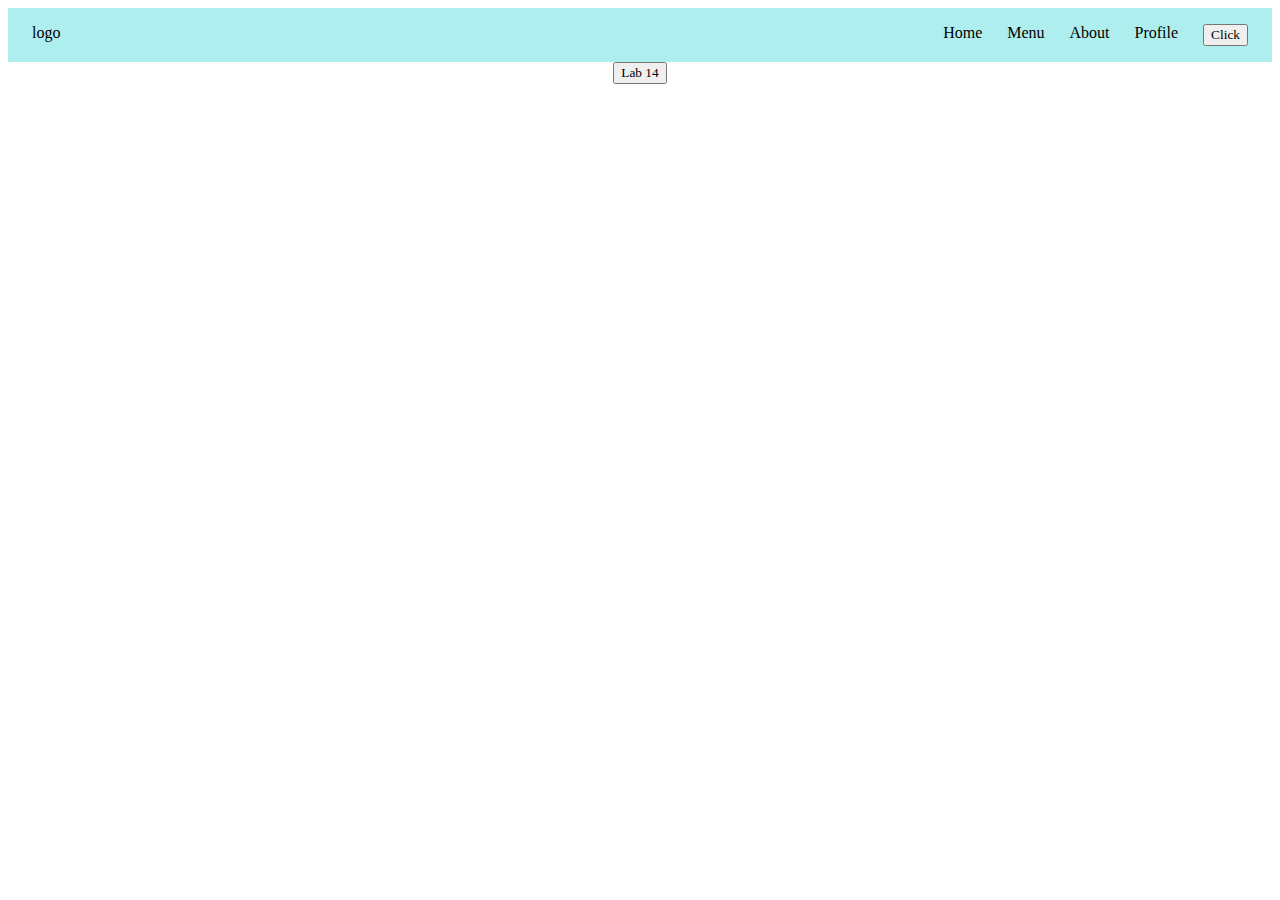
<file: index.html>
<!DOCTYPE html>
<html lang="en">
<head>
    <meta charset="UTF-8">
    <meta name="viewport" content="width=device-width, initial-scale=1.0">
    <title>Document</title>
    <link rel="stylesheet" href="style.css">
</head>
<body>
    <nav class="navbar">
        <div class="nav-item">logo</div>

        <div class="nav-item-container">
            <div class="nav-item">Home</div>
            <div class="nav-item">Menu</div>
            <div class="nav-item">About</div>
            <div class="nav-item">Profile</div>
            <button>Click</button>
        </div>
    </nav>
    <center>
        <a href="lab14.html"><button>Lab 14</button></a>
    </center>

</body>
</html>
</file>
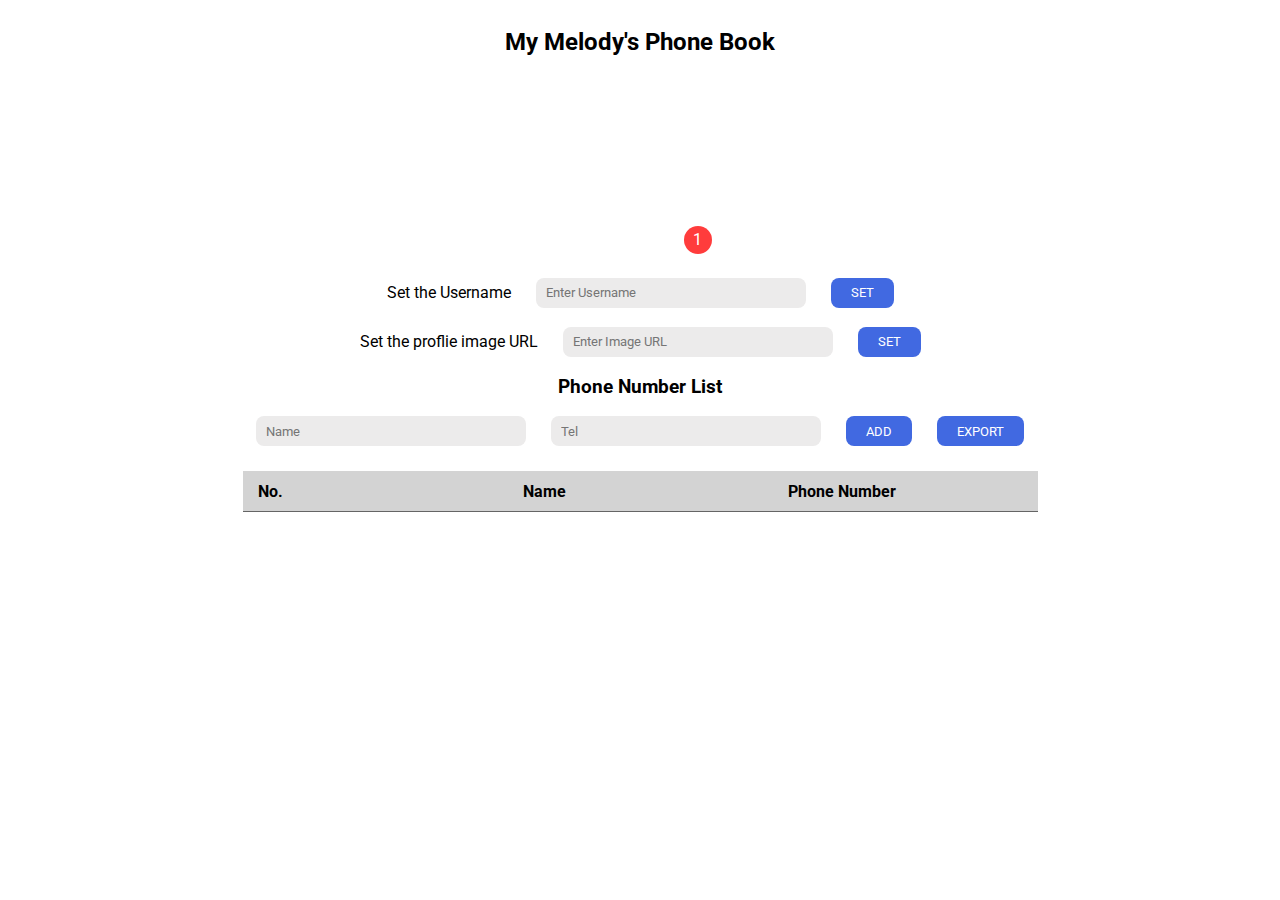
<file: lab14.html>
<!DOCTYPE html>
<html lang="en">
<head>
    <meta charset="UTF-8">
    <meta name="viewport" content="width=device-width, initial-scale=1.0">
    <title>ITF Web Pro 2</title>
    <link rel="stylesheet" href="style.css">

    <link rel="preconnect" href="https://fonts.googleapis.com">
    <link rel="preconnect" href="https://fonts.gstatic.com" crossorigin>
    <link href="https://fonts.googleapis.com/css2?family=Roboto:ital,wght@0,100;0,300;0,400;0,500;0,700;0,900;1,100;1,300;1,400;1,500;1,700;1,900&display=swap" rel="stylesheet">
</head>
<body>
    <div class="container">
        <h2 id="my-username">My Melody's Phone Book</h2>
        <!-- Profile -->
        <div class="profile" id="my-img-url">
            <div class="notify"><p>1</p></div>
        </div>
        <!-- Input -->
        <br>
        <div>
            <label for="">Set the Username</label><input class="input" type="text" id="username" placeholder="Enter Username"><button class="set-button" onclick="display()">SET</button>
        </div>
        <br>
        <div>
            <label for="">Set the proflie image URL</label><input class="input" type="text" id="img-url" placeholder="Enter Image URL"><button class="set-button" onclick="setImage()">SET</button>
        </div>
        <h3>Phone Number List</h3>
        <div class="tel-input-container">
            <input type="text" placeholder="Name" class="input" id="phone-list-name">
            <input type="tel" placeholder="Tel" class="input" id="phone-list-tel">
            <button class="set-button" id="add-btn" onclick="updateRow()">ADD</button>
            <button class="set-button" id="export" >EXPORT</button>
        </div>
        <table class="tel-table" id="table">
            <tr>
                <th>No.</th>
                <th>Name</th>
                <th>Phone Number</th>
            </tr>
        </table>
    </div>

    <script>
        let count = 0;
        var phonenumber = [];
        const addBtn = document.getElementById("add-btn");
        const saveButton = document.getElementById("export");
        console.log(saveButton.value)

        function display(){
            document.getElementById("my-username").innerHTML = document.getElementById("username").value + "'s Phone Book"
            document.getElementById("username").value = "";
        };
        function setImage(){
            document.getElementById("my-img-url").style.backgroundImage = "url(" + document.getElementById("img-url").value + ")";
            document.getElementById("img-url").value = "";
        };
        function updateRow(){
            count += 1;
            const row = document.createElement("tr");
            const cellNo = document.createElement("td");
            const cellName = document.createElement("td");
            const cellTel = document.createElement("td");
            cellNo.textContent = count;
            cellName.textContent = document.getElementById("phone-list-name").value;
            cellTel.textContent = document.getElementById("phone-list-tel").value;
            row.appendChild(cellNo);
            row.appendChild(cellName);
            row.appendChild(cellTel);
            const table = document.getElementById("table");
            table.appendChild(row);

            let arr = [];
            arr.push(count);
            arr.push(document.getElementById("phone-list-name").value);
            arr.push(document.getElementById("phone-list-tel").value);
            phonenumber.push(arr);
            console.log(phonenumber);

            document.getElementById("phone-list-name").value = "";
            document.getElementById("phone-list-tel").value = "";
        };
    //     document.getElementById("export").addEventListener("click", () => {
    //     const table = document.getElementById("table");
    //     const rows = Array.from(table.rows);
    //     const csvContent = rows.map(row => {
    //         const cells = Array.from(row.cells).map(cell => cell.textContent);
    //         return cells.join(","); // Join cells with a comma
    //     }).join("\n"); // Join rows with a newline

    //     // Create a blob and download it
    //     const blob = new Blob([csvContent], { type: "text/csv;charset=utf-8;" });
    //     const link = document.createElement("a");
    //     const url = URL.createObjectURL(blob);
    //     link.setAttribute("href", url);
    //     link.setAttribute("download", "table_data.csv");
    //     link.style.visibility = "hidden";
    //     document.body.appendChild(link);
    //     link.click();
    //     document.body.removeChild(link);
    // });
    saveButton.addEventListener("click", () => {
        const csvContent = phonenumber.map(row => row.join(",")).join("\n"); // Convert array to CSV string
        const blob = new Blob([csvContent], { type: "text/csv;charset=utf-8;" });
        const link = document.createElement("a");
        const url = URL.createObjectURL(blob);
        link.setAttribute("href", url);
        link.setAttribute("download", "data.csv");
        link.style.visibility = "hidden";
        document.body.appendChild(link);
        link.click();
        document.body.removeChild(link);
    });
    
    </script>
</body>
</html>
</file>
<file: style.css>
*{
    font-family: Roboto;
}
.navbar{
    display: flex;
    flex-direction: row;
    justify-content: space-between;
    background-color: paleturquoise;
    padding: 1em 1.5em;
    margin: 0;
}
.nav-item-container{
    display: flex;
    column-gap: 25px;
}
.container{
    display: flex;
    flex-direction: column;
    align-items: center;
}
.profile{
    width: 183px;
    height: 183px;
    background-image: url(https://i.shgcdn.com/0465384c-9563-417b-b638-517529f21c3c/-/format/auto/-/preview/3000x3000/-/quality/lighter/);
    background-size: cover;
    background-position: center;
    border-radius: 50%;
    position: relative;
}
.notify{
    width: 28px;
    height: 28px;
    background-color: rgb(255, 60, 60);
    display: flex;
    justify-content: center;
    align-items: center;
    border-radius: 50%;
    position: absolute;
    bottom: 5px;
    right: 20px;
}
.notify p{
    color: white;
}
.input{
    border: none;
    margin: 0 25px;
    width: 250px;
    height: 30px;
    border-radius: 8px;
    padding: 0 10px;
    background-color: rgb(236, 235, 235);
}
.set-button{
    border: none;
    background-color: royalblue;
    color: white;
    height: 30px;
    border-radius: 8px;
    padding: 0 1.5em;
}
.tel-input-container{
    display: flex;
    gap: 25px;
}
.tel-input-container input{
    margin: 0;
}
.tel-table {
    margin-top: 25px;
    border-spacing: 0;
}
.tel-table th {
    font-size: medium;
    width: 250px;
    height: 40px;
    color: rgb(0, 0, 0);
    background-color: lightgrey;
    border-bottom: 1px solid rgb(101, 101, 101);
    padding: 0;
    padding-left: 15px;
    text-align: left;
}
.tel-table td {
    font-size: medium;
    box-sizing: border-box;
    width: 250px;
    height: 40px;
    color: rgb(101, 101, 101);
    background-color: white;
    padding: 0 15px;
    border-bottom: 1px solid lightgray;
}
</file>
